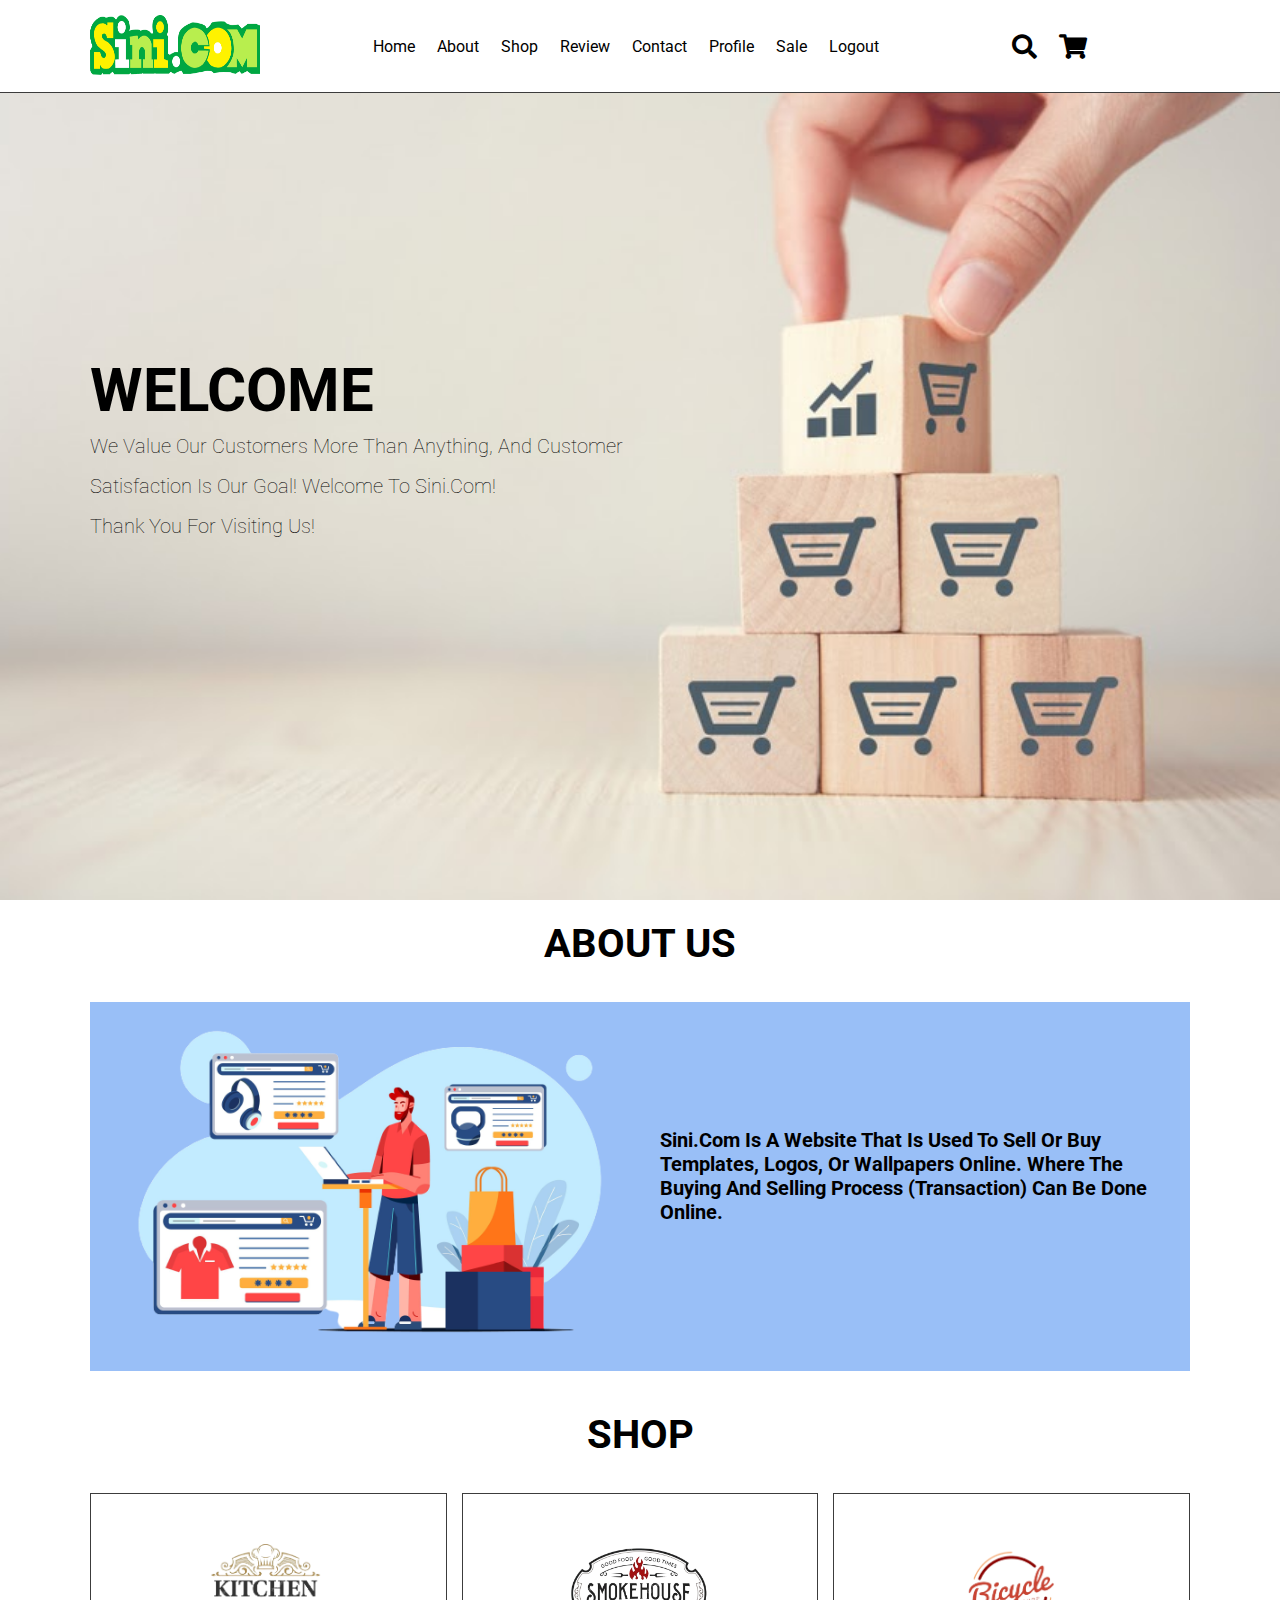
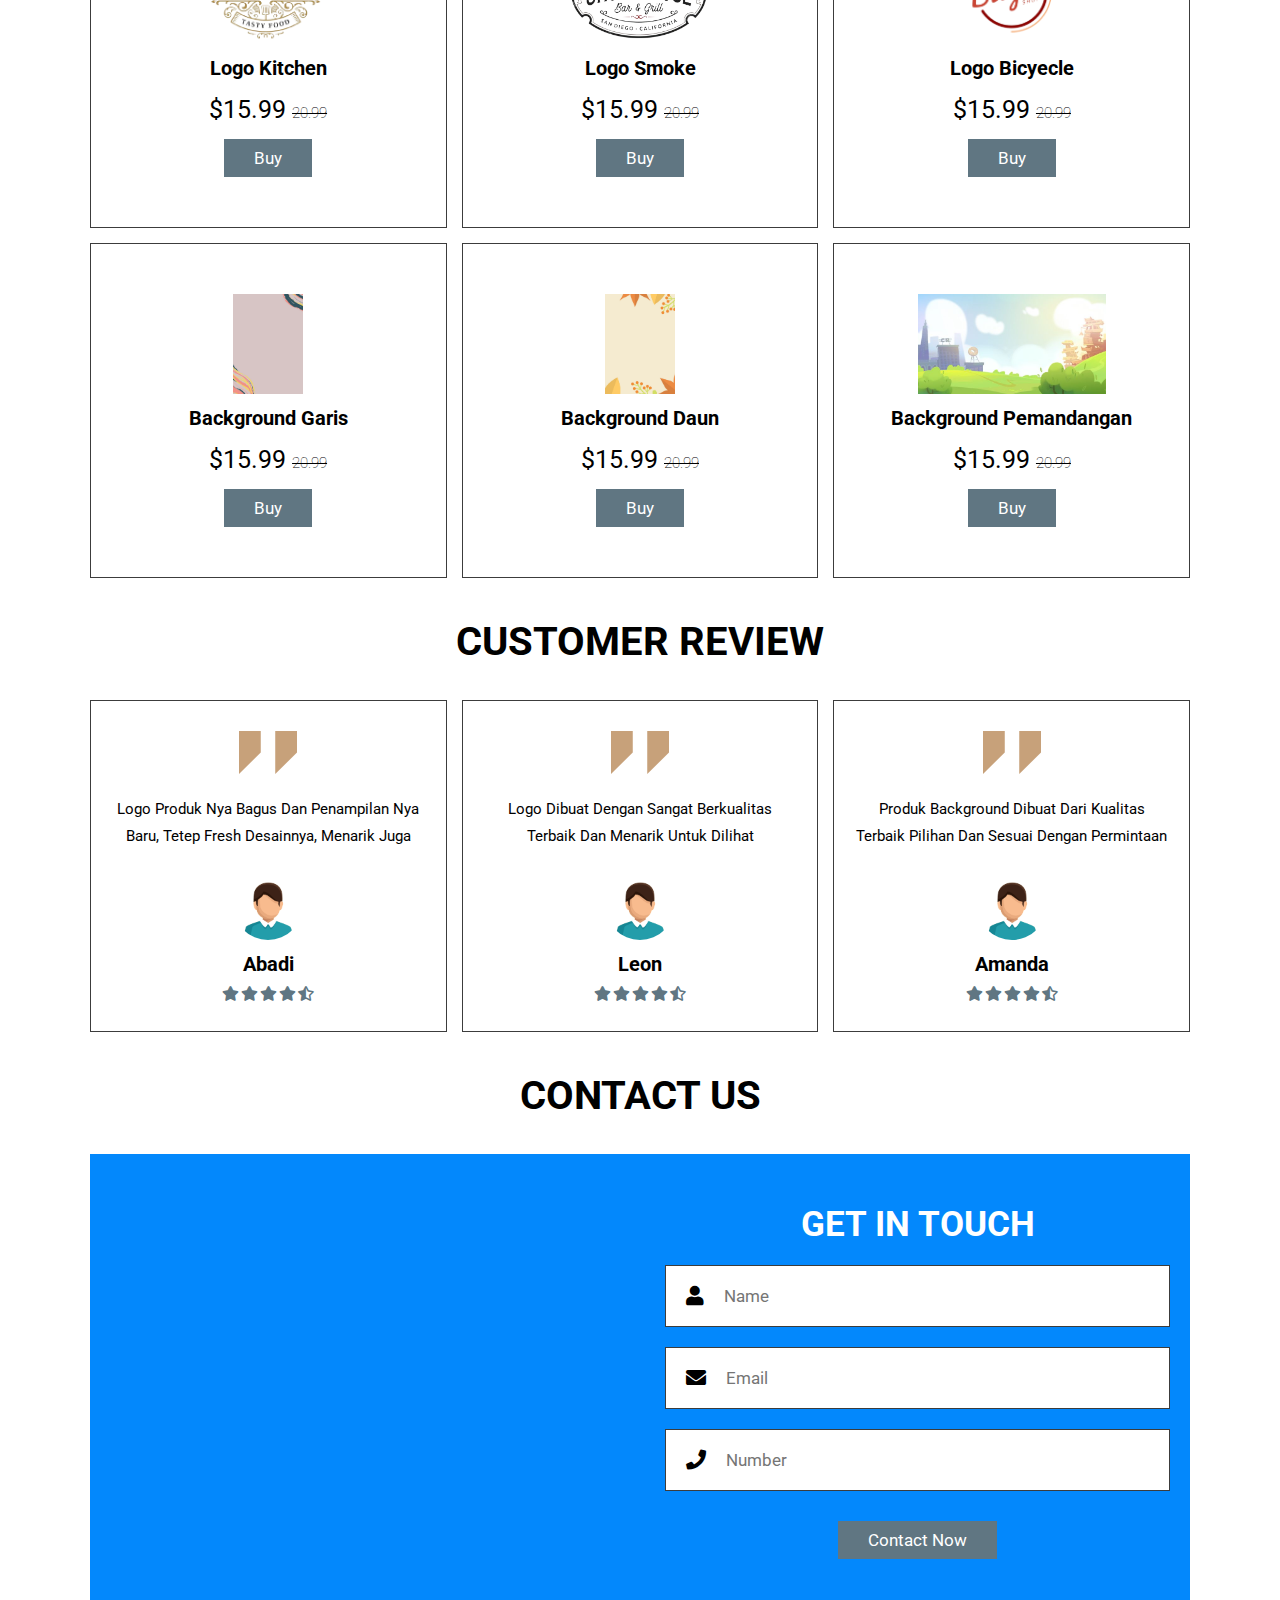
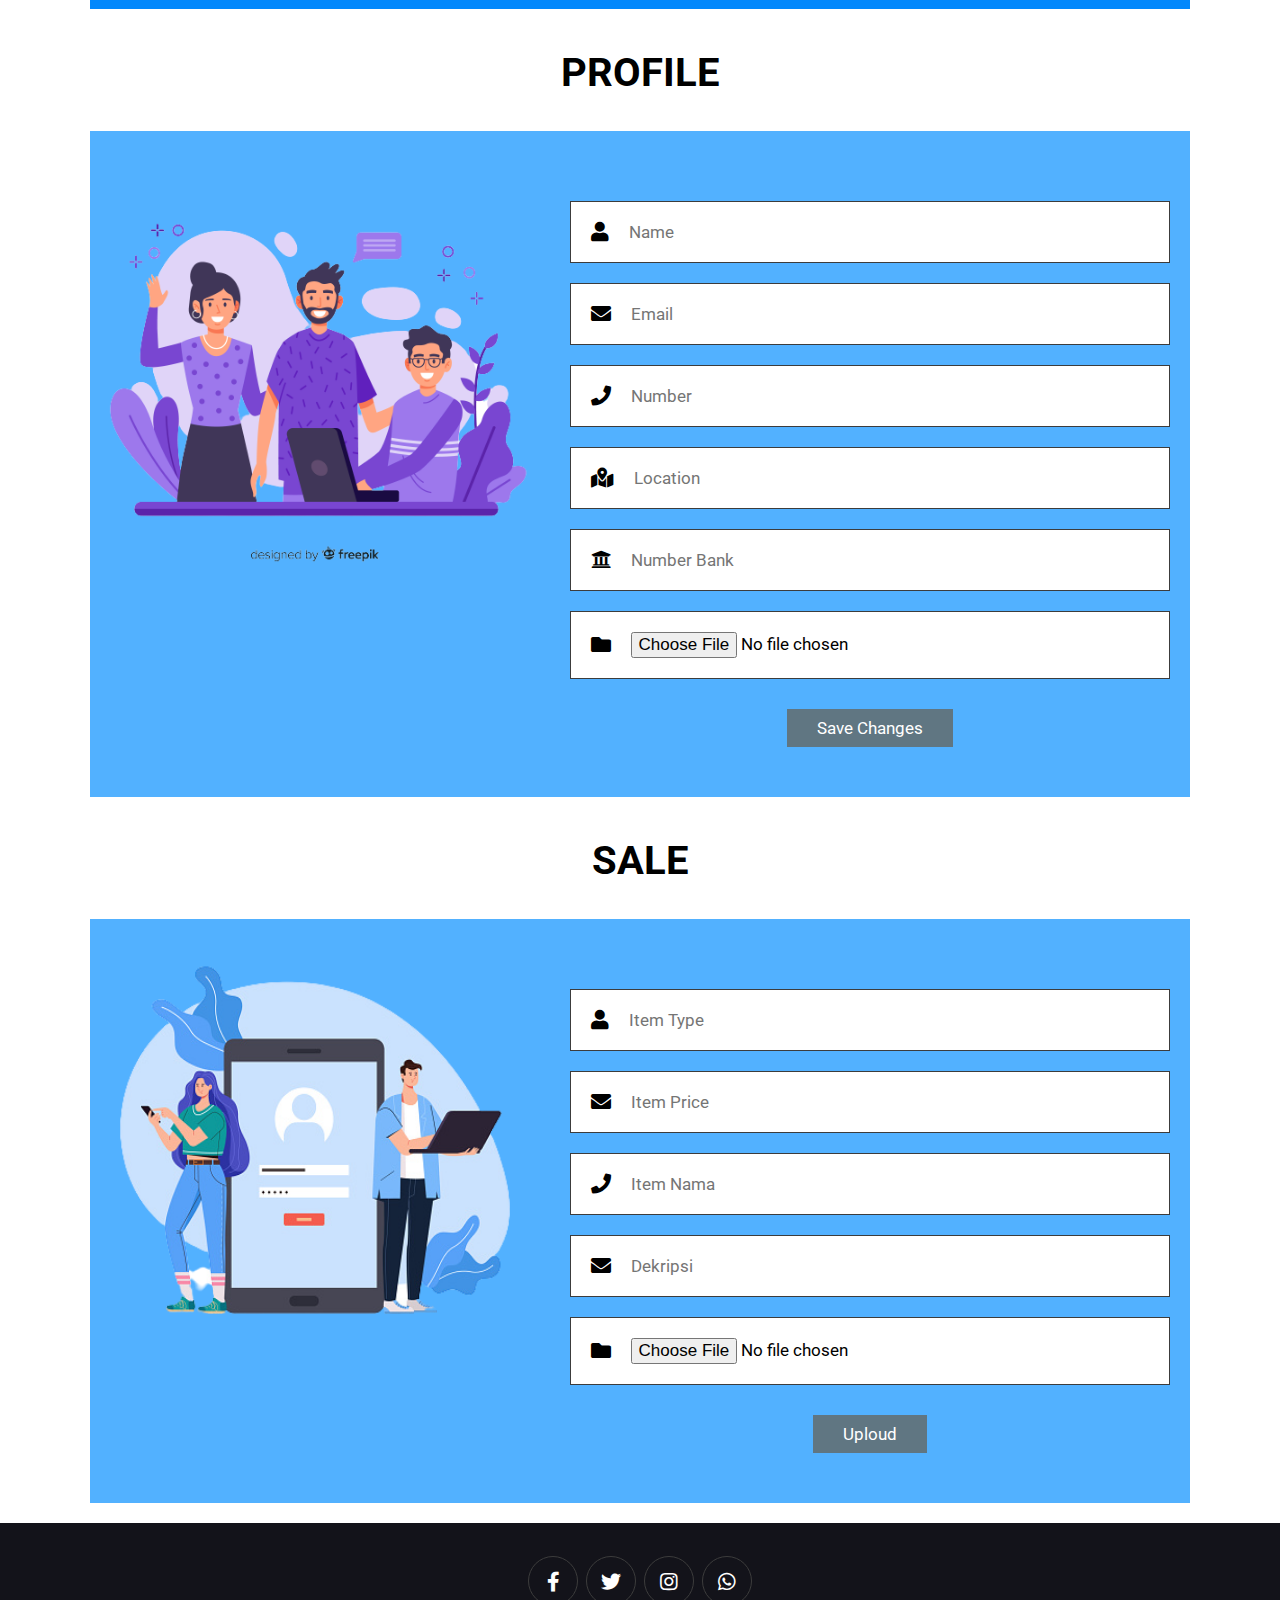
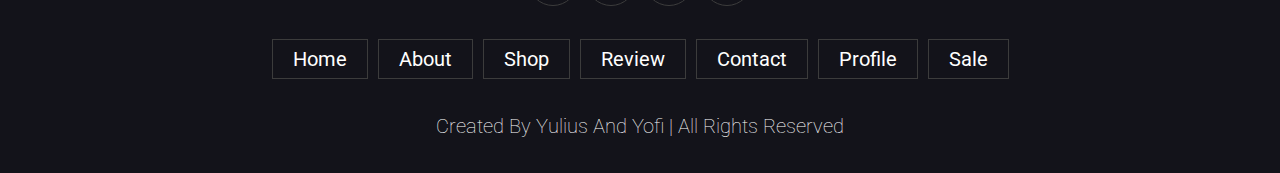
<file: index.html>
<!DOCTYPE html>
<html lang="en">
<head>
    <meta charset="UTF-8">
    <meta http-equiv="X-UA-Compatible" content="IE=edge">
    <meta name="viewport" content="width=device-width, initial-scale=1.0">
    <title>UAS IMK</title>

    <!-- font awesome cdn link  -->
    <link rel="stylesheet" href="https://cdnjs.cloudflare.com/ajax/libs/font-awesome/5.15.4/css/all.min.css">

    <!-- custom css file link  -->
    <link rel="stylesheet" href="css/style.css">

</head>
<body>
    
<header class="header">

    <a href="#" class="logo">
        <img src="images/sini.png" width="170" height="170" alt="">
    </a>

    <nav class="navbar">
        <a href="#home">home</a>
        <a href="#about">about</a>
        <a href="#shop">shop</a>
        <a href="#review">review</a>
        <a href="#contact">contact</a>
		<a href="#profil">profile</a>
		<a href="#sale">sale</a>
		<a href="login.html">logout</a>
    </nav>

    <div class="icons">
        <div class="fas fa-search" id="search-btn"></div>
        <div class="fas fa-shopping-cart" id="cart-btn"></div>
        <div class="fas fa-bars" id="menu-btn"></div>
    </div>

    <div class="search-form">
        <input type="search" id="search-box" placeholder="search here...">
        <label for="search-box" class="fas fa-search"></label>
    </div>

    <div class="cart-items-container">
        <div class="cart-item">
            <span class="fas fa-times"></span>
            <img src="images/kitchen.png" alt="">
            <div class="content">
                <h3>desain-1</h3>
                <div class="price">$15.99/-</div>
            </div>
        </div>
        <a href="#" class="btn">checkout now</a>
    </div>
	
	<div class="login-form-container">
	
</header>

<section class="home" id="home">

    <div class="content">
        <h3>Welcome</h3>
        <p>We value our customers more than anything, and customer</p> 
		<p>satisfaction is our goal! Welcome to sini.com!</P>
		<p>Thank you for visiting us!</p>
    </div>

</section>

<section class="about" id="about">

    <h1 class="heading">about us </h1>

    <div class="row">

        <div class="image">
            <img src="images/logo-1.png" alt="">
        </div>

        <div class="content">
            <h2>sini.com is a website that is used to sell or buy templates, logos, or 
			wallpapers online. Where the buying and selling process (transaction) can be done online.</h2>
            <p></p>
        </div>

    </div>

</section>

<section class="shop" id="shop">

    <h1 class="heading">Shop</span> </h1>

    <div class="box-container">

        <div class="box">
            <img src="images/kitchen.png" alt="">
            <h3>logo kitchen</h3>
            <div class="price">$15.99 <span>20.99</span></div>
            <a href="#" class="btn">buy</a>
        </div>

        <div class="box">
            <img src="images/smoke.png" alt="">
            <h3>logo smoke</h3>
            <div class="price">$15.99 <span>20.99</span></div>
            <a href="#" class="btn">buy</a>
        </div>

        <div class="box">
            <img src="images/bicycle.png" alt="">
            <h3>logo bicyecle</h3>
            <div class="price">$15.99 <span>20.99</span></div>
            <a href="#" class="btn">buy</a>
        </div>

        <div class="box">
            <img src="images/desain-1.jpg" alt="">
            <h3>background garis</h3>
            <div class="price">$15.99 <span>20.99</span></div>
            <a href="#" class="btn">buy</a>
        </div>

        <div class="box">
            <img src="images/profession.jpg" alt="">
            <h3>background daun</h3>
            <div class="price">$15.99 <span>20.99</span></div>
            <a href="#" class="btn">buy</a>
        </div>

        <div class="box">
            <img src="images/desain-2.jpg" alt="">
            <h3>background pemandangan</h3>
            <div class="price">$15.99 <span>20.99</span></div>
            <a href="#" class="btn">buy</a>
        </div>

    </div>

</section>

<section class="review" id="review">

    <h1 class="heading"> customer review</span> </h1>

    <div class="box-container">

        <div class="box">
            <img src="images/quote-img.png" alt="" class="quote">
            <p>logo produk nya bagus dan penampilan nya baru, tetep fresh desainnya, menarik juga</p>
            <img src="images/logo-3.png" class="user" alt="">
            <h3>abadi</h3>
            <div class="stars">
                <i class="fas fa-star"></i>
                <i class="fas fa-star"></i>
                <i class="fas fa-star"></i>
                <i class="fas fa-star"></i>
                <i class="fas fa-star-half-alt"></i>
            </div>
        </div>

        <div class="box">
            <img src="images/quote-img.png" alt="" class="quote">
            <p>logo dibuat dengan sangat berkualitas terbaik dan menarik untuk dilihat</p>
            <img src="images/logo-3.png" class="user" alt="">
            <h3>leon</h3>
            <div class="stars">
                <i class="fas fa-star"></i>
                <i class="fas fa-star"></i>
                <i class="fas fa-star"></i>
                <i class="fas fa-star"></i>
                <i class="fas fa-star-half-alt"></i>
            </div>
        </div>
        
        <div class="box">
            <img src="images/quote-img.png" alt="" class="quote">
            <p>Produk background dibuat dari kualitas terbaik pilihan dan sesuai dengan permintaan</p>
            <img src="images/logo-3.png" class="user" alt="">
            <h3>amanda</h3>
            <div class="stars">
                <i class="fas fa-star"></i>
                <i class="fas fa-star"></i>
                <i class="fas fa-star"></i>
                <i class="fas fa-star"></i>
                <i class="fas fa-star-half-alt"></i>
            </div>
        </div>

    </div>

</section>

<section class="contact" id="contact">

    <h1 class="heading"> contact us </h1>

    <div class="row">

        <iframe class="map" src="https://www.google.com/maps/embed?pb=!1m18!1m12!1m3!1d30153.788252261566!2d72.82321484621745!3d19.141690214227783!2m3!1f0!2f0!3f0!3m2!1i1024!2i768!4f13.1!3m3!1m2!1s0x3be7b63aceef0c69%3A0x2aa80cf2287dfa3b!2sJogeshwari%20West%2C%20Mumbai%2C%20Maharashtra%20400047!5e0!3m2!1sen!2sin!4v1629452077891!5m2!1sen!2sin" allowfullscreen="" loading="lazy"></iframe>

        <form action="">
            <h3>get in touch</h3>
            <div class="inputBox">
                <span class="fas fa-user"></span>
                <input type="text" placeholder="Name">
            </div>
            <div class="inputBox">
                <span class="fas fa-envelope"></span>
                <input type="email" placeholder="Email">
            </div>
            <div class="inputBox">
                <span class="fas fa-phone"></span>
                <input type="number" placeholder="Number">
            </div>
            <input type="submit" value="contact now" class="btn">
        </form>

    </div>

</section>

<section class="profil" id="profil">

    <h1 class="heading"> profile</h1>

    <div class="row">

	<img src="images/logo-2.png" alt="" class="logo-2" width="450" height="450">
	
        <form action="">
            <div class="inputBox">
                <span class="fas fa-user"></span>
                <input type="text" placeholder="Name">
            </div>
            <div class="inputBox">
                <span class="fas fa-envelope"></span>
                <input type="email" placeholder="Email">
            </div>
            <div class="inputBox">
                <span class="fas fa-phone"></span>
                <input type="number" placeholder="Number">
            </div>
			<div class="inputBox">
                <span class="fas fa-map-marked-alt"></span>
                <input type="text" placeholder="Location">
            </div>
			<div class="inputBox">
                <span class="fas fa-university"></span>
                <input type="text" placeholder="Number Bank">
            </div>
			<div class="inputBox">
				<span class="fas fa-folder"></span>
                <input type="file" name="file" max="20kb" placeholder="Dekripsi">
            </div>
            <input type="submit" value="Save Changes" class="btn">
        </form>

    </div>
	

</section>

<section class="sale" id="sale">

    <h1 class="heading">sale</h1>

    <div class="row">

	<img src="images/logo-4.png" alt="" class="logo-4" width="450" height="450">
	
        <form action="">
            <div class="inputBox">
                <span class="fas fa-user"></span>
                <input type="text" placeholder="Item Type">
            </div>
            <div class="inputBox">
                <span class="fas fa-envelope"></span>
                <input type="email" placeholder="Item Price">
            </div>
            <div class="inputBox">
                <span class="fas fa-phone"></span>
                <input type="text" placeholder="Item Nama">
            </div>
			<div class="inputBox">
                <span class="fas fa-envelope"></span>
                <input type="text" placeholder="Dekripsi">
            </div>
			<div class="inputBox">
				<span class="fas fa-folder"></span>
                <input type="file" name="file" max="20kb" placeholder="Dekripsi">
            </div>
            <input type="submit" value="Uploud" class="btn">
        </form>

    </div>
	

</section>

<section class="footer">

    <div class="share">
        <a href="#" class="fab fa-facebook-f"></a>
        <a href="#" class="fab fa-twitter"></a>
        <a href="#" class="fab fa-instagram"></a>
		<a href="#" class="fab fa-whatsapp"></a>
    </div>

    <div class="links">
        <a href="#home">home</a>
        <a href="#about">about</a>
        <a href="#shop">shop</a>
        <a href="#review">review</a>
        <a href="#contact">contact</a>
		<a href="#profil">profile</a>
		<a href="#sale">sale</a>
    </div>

    <div class="credit">created by yulius and yofi | all rights reserved</div>

</section>

<script src="js/script.js"></script>

</body>
</html>
</file>
<file: css/style.css>
@import url('https://fonts.googleapis.com/css2?family=Roboto:wght@100;300;400;500;700&display=swap');

:root{
    --main-color:#607682;
    --black:#13131a;
    --bg:#ffffff;
    --border:.1rem solid rgba(60, 60, 60);
}

*{
    font-family: 'Roboto', sans-serif;
    margin:0; padding:0;
    box-sizing: border-box;
    outline: none; border:none;
    text-decoration: none;
    text-transform: capitalize;
    transition: .2s linear;
}

html{
    font-size: 62.5%;
    overflow-x: hidden;
    scroll-padding-top: 9rem;
    scroll-behavior: smooth;
}

html::-webkit-scrollbar{
    width: .8rem;
}

html::-webkit-scrollbar-track{
    background: transparent;
}

html::-webkit-scrollbar-thumb{
    background: #fff;
    border-radius: 5rem;
}

body{
    background: var(--bg);
}

section{
    padding:2rem 7%;
}

.heading{
    text-align: center;
    color:#000000;
    text-transform: uppercase;
    padding-bottom: 3.5rem;
    font-size: 4rem;
}

.heading span{
    color:var(--main-color);
    text-transform: uppercase;
}

.btn{
    margin-top: 1rem;
    display: inline-block;
    padding:.9rem 3rem;
    font-size: 1.7rem;
    color:#fff;
    background: var(--main-color);
    cursor: pointer;
}

.btn:hover{
    letter-spacing: .2rem;
}

.header{
    background: var(--bg);
    display: flex;
    align-items: center;
    justify-content: space-between;
    padding:1.5rem 7%;
    border-bottom: var(--border);
    position: fixed;
    top:0; left: 0; right: 0;
    z-index: 1000;
}

.header .logo img{
    height: 6rem;
}

.header .navbar a{
    margin:0 1rem;
    font-size: 1.6rem;
    color:#000000;
}

.header .navbar a:hover{
    color:var(--main-color);
    border-bottom: .1rem solid var(--main-color);
    padding-bottom: .5rem;
}

.header .icons div{
    color:#000000;
    cursor: pointer;
    font-size: 2.5rem;
    margin-left: 2rem;
}

.header .icons div:hover{
    color:var(--main-color);
}

#menu-btn{
    display: none;
}

.header .search-form{
    position: absolute;
    top:115%; right: 7%;
    background: #fff;
    width: 50rem;
    height: 5rem;
    display: flex;
    align-items: center;
    transform: scaleY(0);
    transform-origin: top;
}

.header .search-form.active{
    transform: scaleY(1);
}

.header .search-form input{
    height: 100%;
    width: 100%;
    font-size: 1.6rem;
    color:var(--black);
    padding:1rem;
    text-transform: none;
}

.header .search-form label{
    cursor: pointer;
    font-size: 2.2rem;
    margin-right: 1.5rem;
    color:var(--black);
}

.header .search-form label:hover{
    color:var(--main-color);
}

.header .cart-items-container{
    position: absolute;
    top:100%; right: -100%;
    height: calc(100vh - 9.5rem);
    width: 35rem;
    background: #fff;
    padding:0 1.5rem;
}

.header .cart-items-container.active{
    right: 0;
}

.header .cart-items-container .cart-item{
    position: relative;
    margin:2rem 0;
    display: flex;
    align-items: center;
    gap:1.5rem;
}

.header .cart-items-container .cart-item .fa-times{
    position: absolute;
    top:1rem; right: 1rem;
    font-size: 2rem;
    cursor: pointer;
    color: var(--black);
}

.header .cart-items-container .cart-item .fa-times:hover{
    color:var(--main-color);
}

.header .cart-items-container .cart-item img{
    height: 7rem;
}

.header .cart-items-container .cart-item .content h3{
    font-size: 2rem;
    color:var(--black);
    padding-bottom: .5rem;
}

.header .cart-items-container .cart-item .content .price{
    font-size: 1.5rem;
    color:var(--main-color);
}

.header .cart-items-container .btn{
    width: 100%;
    text-align: center;
}


.home{
    min-height: 100vh;
    display: flex;
    align-items: center;
    background:url(../images/capture-1.jpg) no-repeat;
    background-size: cover;
    background-position: center;
}

.home .content{
    max-width: 60rem;
}

.home .content h3{
    font-size: 6rem;
    text-transform: uppercase;
    color:#000000;
}

.home .content p{
    font-size: 2rem;
    font-weight: lighter;
    line-height: 1;
    padding:1rem 0;
    color:#000000;
}

.about .row{
    display: flex;
    align-items: center;
    background-color:#99bff7;
    flex-wrap: wrap;
}

.about .row .image{
    flex:1 1 45rem;
}

.about .row .image img{
    width: 100%;
}
.about .row .content{
    flex:1 1 45rem;
    padding:2rem;
}

.about .row .content h3{
    font-size: 3rem;
    color:#000000;
}

.about .row .content h2{
    font-size: 2rem;
    color:#000000;
}

.about .row .content p{
    font-size: 1.6rem;
    color:#000000;
    padding:1rem 0;
    line-height: 1.8;
}

.shop .box-container{
    display: grid;
    grid-template-columns: repeat(auto-fit, minmax(30rem, 1fr));
    gap:1.5rem;
}

.shop .box-container .box{
    padding:5rem;
    text-align: center;
    border:var(--border);    
}

.shop .box-container .box img{
    height: 10rem;
}

.shop .box-container .box h3{
    color: #000000;
    font-size: 2rem;
    padding:1rem 0;
}

.shop .box-container .box .price{
    color: #000000;
    font-size: 2.5rem;
    padding:.5rem 0;
}

.shop .box-container .box .price span{
    font-size: 1.5rem;
    text-decoration: line-through;
    font-weight: lighter;
}

.shop .box-container .box:hover{
    background:#ffffff;
}

.shop .box-container .box:hover > *{
    color:var(--black);
}

.review .box-container{
    display: grid;
    grid-template-columns: repeat(auto-fit, minmax(30rem, 1fr));
    gap:1.5rem;
}

.review .box-container .box{
    border:var(--border);
    text-align: center;
    padding:3rem 2rem;
}

.review .box-container .box p{
    font-size: 1.5rem;
    line-height: 1.8;
    color:#000000;
    padding:2rem 0;
}

.review .box-container .box .user{
    height: 7rem;
    width: 7rem;
    border-radius: 50%;
    object-fit: cover;
}

.review .box-container .box h3{
    padding:1rem 0;
    font-size: 2rem;
    color:#000000;
}

.review .box-container .box .stars i{
    font-size: 1.5rem;
    color:var(--main-color);
}

.contact .row{
    display: flex;
    background-color:#0388fc;
    flex-wrap: wrap;
    gap:1rem;
}

.contact .row .map{
    flex:1 1 45rem;
    width: 100%;
    object-fit: cover;
}

.contact .row form{
    flex:1 1 45rem;
    padding:5rem 2rem;
    text-align: center;
}

.contact .row form h3{
    text-transform: uppercase;
    font-size: 3.5rem;
    color:#ffffff;
}

.contact .row form .inputBox{
    display: flex;
    align-items: center;
    margin-top: 2rem;
    margin-bottom: 2rem;
    background:var(--bg);
    border:var(--border);
}

.contact .row form .inputBox span{
    color:#000000;
    font-size: 2rem;
    padding-left: 2rem;
}

.contact .row form .inputBox input{
    width: 100%;
    padding:2rem;
    font-size: 1.7rem;
    color:#000000;
    text-transform: none;
    background:none;
}

.footer{
    background:var(--black);
    text-align: center;
}

.footer .share{
    padding:1rem 0;
}

.footer .share a{
    height: 5rem;
    width: 5rem;
    line-height: 5rem;
    font-size: 2rem;
    color:#fff;
    border:var(--border);
    margin:.3rem;
    border-radius: 50%;
}

.footer .share a:hover{
    background-color: var(--main-color);
}

.footer .links{
    display: flex;
    justify-content: center;
    flex-wrap: wrap;
    padding:2rem 0;
    gap:1rem;
}

.footer .links a{
    padding:.7rem 2rem;
    color:#fff;
    border:var(--border);
    font-size: 2rem;
}

.footer .links a:hover{
    background:var(--main-color);
}

.footer .credit{
    font-size: 2rem;
    color:#ffffff;
    font-weight: lighter;
    padding:1.5rem;
}

.footer .credit span{
    color:var(--main-color);
}

.profil .row{
    display: flex;
    background-color:#52b1ff;
    flex-wrap: wrap;
    gap:1rem;
}

.profil contact .row .map{
    flex:1 1 45rem;
    width: 100%;
    object-fit: cover;
}

.profil .row form{
    flex:1 1 45rem;
    padding:5rem 2rem;
    text-align: center;
}

.profil .row form h3{
    text-transform: uppercase;
    font-size: 3.5rem;
    color:#ffffff;
}

.profil .row form h4{
    text-transform: uppercase;
    font-size: 2rem;
    color:#ffffff;
}

.profil .row form .inputBox{
    display: flex;
    align-items: center;
    margin-top: 2rem;
    margin-bottom: 2rem;
    background:var(--bg);
    border:var(--border);
}

.profil .row form .inputBox span{
    color:#000000;
    font-size: 2rem;
    padding-left: 2rem;
}

.profil .row form .inputBox input{
    width: 100%;
    padding:2rem;
    font-size: 1.7rem;
    color:#000000;
    text-transform: none;
    background:none;
}

.sale .row{
    display: flex;
    background-color:#52b1ff;
    flex-wrap: wrap;
    gap:1rem;
}

.sale contact .row .map{
    flex:1 1 45rem;
    width: 100%;
    object-fit: cover;
}

.sale .row form{
    flex:1 1 45rem;
    padding:5rem 2rem;
    text-align: center;
}

.sale .row form h3{
    text-transform: uppercase;
    font-size: 3.5rem;
    color:#ffffff;
}

.profil .row form h4{
    text-transform: uppercase;
    font-size: 2rem;
    color:#ffffff;
}

.sale .row form .inputBox{
    display: flex;
    align-items: center;
    margin-top: 2rem;
    margin-bottom: 2rem;
    background:var(--bg);
    border:var(--border);
}

.sale .row form .inputBox span{
    color:#000000;
    font-size: 2rem;
    padding-left: 2rem;
}

.sale .row form .inputBox input{
    width: 100%;
    padding:2rem;
    font-size: 1.7rem;
    color:#000000;
    text-transform: none;
    background:none;
}










/* media queries  */
@media (max-width:991px){

    html{
        font-size: 55%;
    }

    .header{
        padding:1.5rem 2rem;
    }

    section{
        padding:2rem;
    }

}

@media (max-width:768px){

    #menu-btn{
        display: inline-block;
    }

    .header .navbar{
        position: absolute;
        top:100%; right: -100%;
        background: #fff;
        width: 30rem;
        height: calc(100vh - 9.5rem);
    }

    .header .navbar.active{
        right:0;
    }

    .header .navbar a{
        color:var(--black);
        display: block;
        margin:1.5rem;
        padding:.5rem;
        font-size: 2rem;
    }

    .header .search-form{
        width: 90%;
        right: 2rem;
    }

    .home{
        background-position: left;
        justify-content: center;
        text-align: center;
    }

    .home .content h3{
        font-size: 4.5rem;
    }

    .home .content p{
        font-size: 1.5rem;
    }

}

@media (max-width:450px){

    html{
        font-size: 50%;
    }

}
</file>
